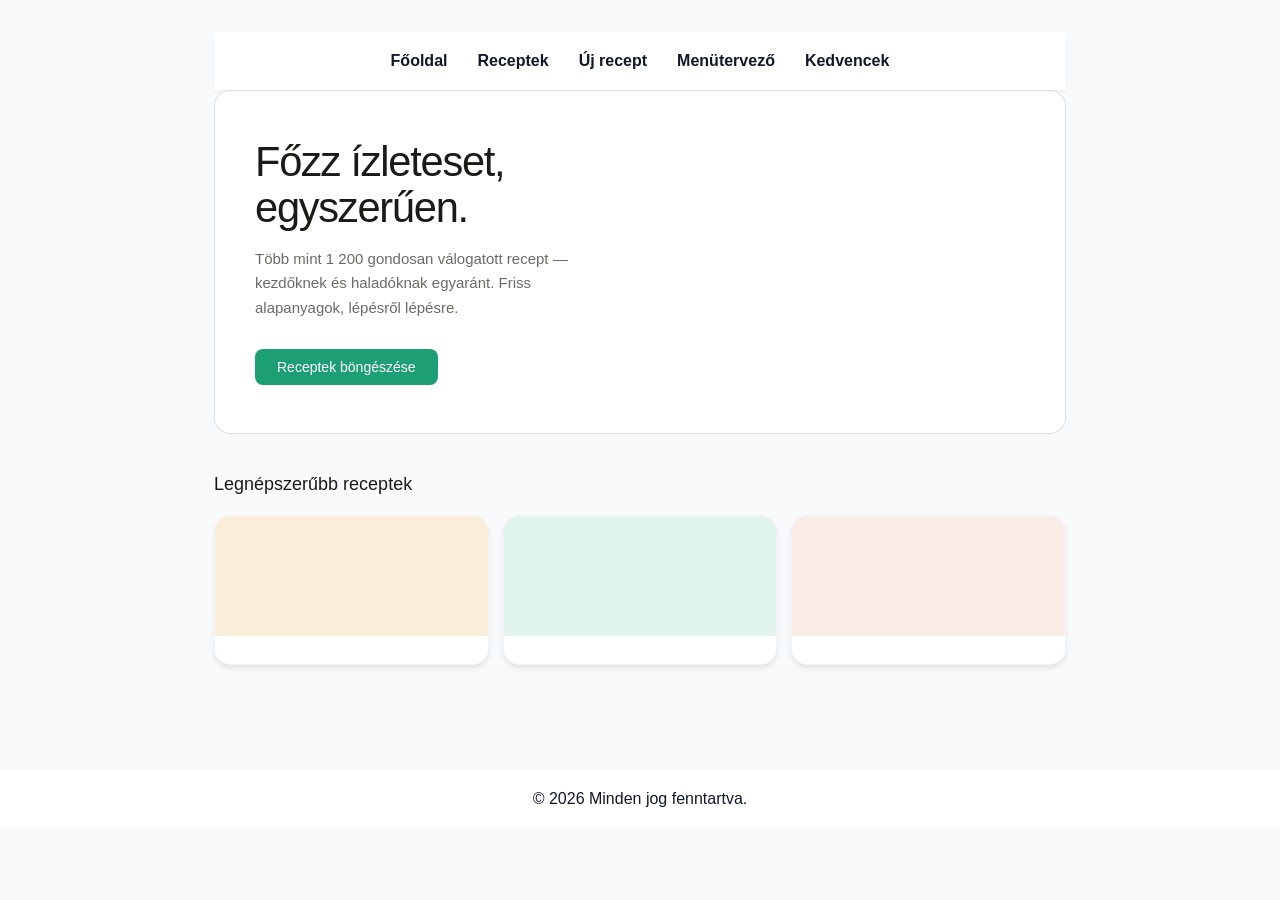
<file: index.html>
<!DOCTYPE html>
<html lang="en">
<head>
    <meta charset="UTF-8">
    <meta name="viewport" content="width=device-width, initial-scale=1.0">
    <link rel="stylesheet" href="style.css">
    <title>Document</title>
</head>
<body>

    <div class="mainpage">
      
<!-- Navigation Bar, href destinations are blank rn -->
    <nav>
        <a href="index.html">Főoldal</a>
        <a href="receptek.html">Receptek</a>
        <a href="form.html">Új recept</a>
        <a href="#">Menütervező</a>
        <a href="kedvencek.html" class="nav-active">Kedvencek</a>
    </nav>
      
        <section class="hero">
            <div>
                <h1>Főzz ízleteset,<br>egyszerűen.</h1>
                <p>Több mint 1 200 gondosan válogatott recept — kezdőknek és haladóknak egyaránt. Friss alapanyagok, lépésről lépésre.</p>
                <div class="hero-btns">
                    <button class="btn-primary">Receptek böngészése</button>
                </div>
            </div>
        </section>

        <h2>Legnépszerűbb receptek</h2>

        <div class="recipes">

            <a href="#" class="recipe-card">
                <div class="recipe-thumb" style="background: var(--amber-bg);"></div>
                <div class="recipe-body"></div>
            </a>

            <a href="#" class="recipe-card">
                <div class="recipe-thumb" style="background: var(--green-bg);"></div>
                <div class="recipe-body"></div>
            </a>

            <a href="#" class="recipe-card">
                <div class="recipe-thumb" style="background: var(--coral-bg);"></div>
                <div class="recipe-body"></div>
            </a>

        </div>
    </div>
<!--
Oldal felépítése
1. Fejléc és kiemelt kép
Nagy ételfotó
2. Gyors információs sáv
3. Hozzávalók
4. Elkészítési lépések
5. Tippek és variációk

+--------------------------------------------------+
|               NAGY RECEPTKÉP                     |
+--------------------------------------------------+

Neve

+------------------+------------------------------+
| HOZZÁVALÓK       | ELKÉSZÍTÉS                   |
|                  |                              |
| □ xxx g csirke   | 1. Kockázd fel...            |
| □ xxx g tészta   | 2. Pirítsd meg...            |
| □ xxx ml tejszín | 3. Add hozzá...              |
| ...              |                              |
+------------------+------------------------------+

TIPPEK
TÁPÉRTÉK
ÉRTÉKELÉSEK
KAPCSOLÓDÓ RECEPTEK
-->

<!-- Footer -->
    <footer>
        <p>&copy; 2026 Minden jog fenntartva.</p>
    </footer>

</body>
</html>
</file>
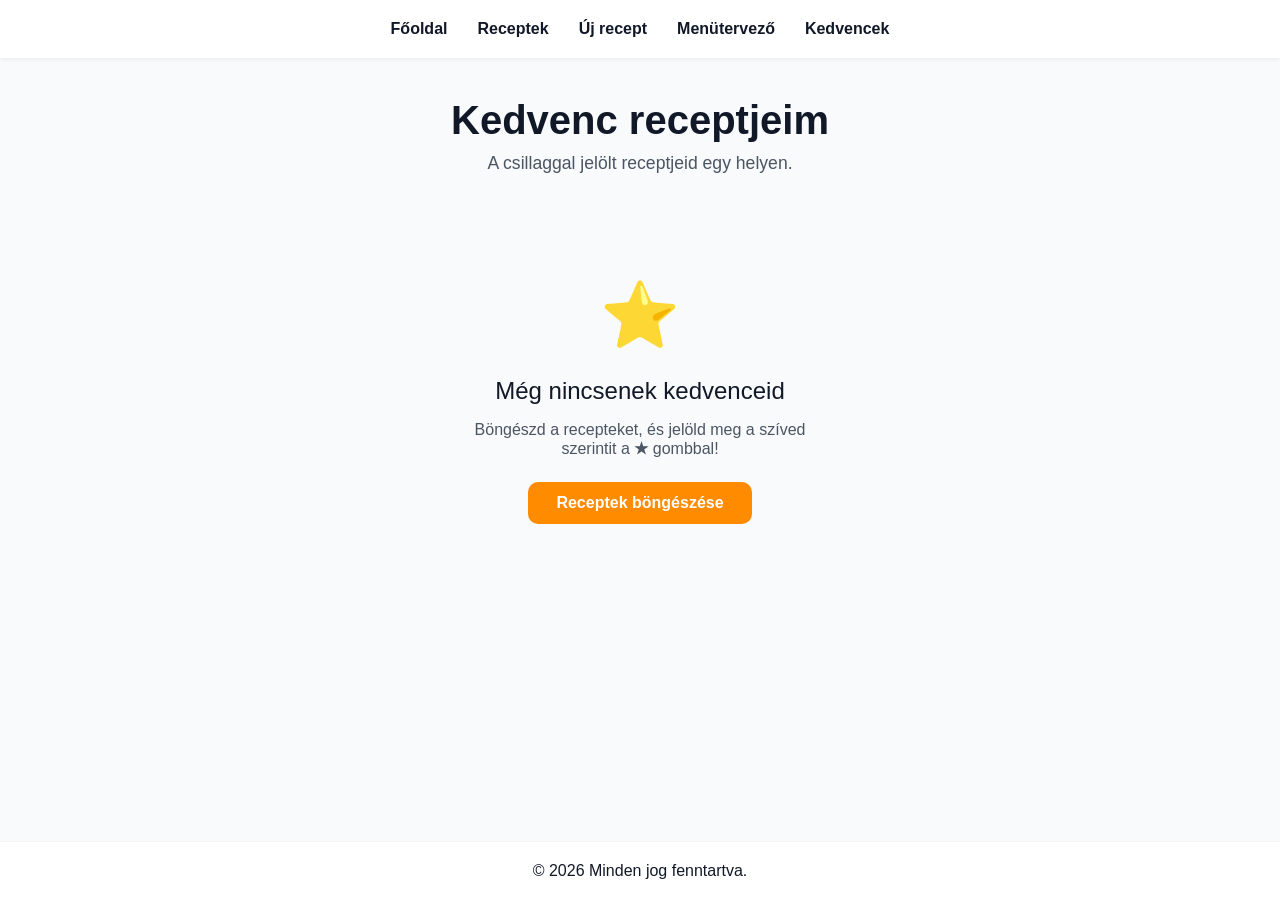
<file: kedvencek.html>
<!DOCTYPE html>
<html lang="hu">
<head>
    <meta charset="UTF-8">
    <meta name="viewport" content="width=device-width, initial-scale=1.0">
    <link rel="stylesheet" href="style.css">
    <title>Kedvenc receptek</title>
</head>
<body>

    <nav>
        <a href="index.html">Főoldal</a>
        <a href="receptek.html">Receptek</a>
        <a href="form.html">Új recept</a>
        <a href="#">Menütervező</a>
        <a href="kedvencek.html" class="nav-active">Kedvencek</a>
    </nav>

    <main>
        <header>
            <h1>Kedvenc receptjeim</h1>
            <p>A csillaggal jelölt receptjeid egy helyen.</p>
        </header>

        <div id="favorites-empty" class="favorites-empty" style="display:none;">
            <div class="empty-icon">⭐</div>
            <h2>Még nincsenek kedvenceid</h2>
            <p>Böngészd a recepteket, és jelöld meg a szíved szerintit a <strong>★</strong> gombbal!</p>
            <a href="receptek.html" class="btn-browse">Receptek böngészése</a>
        </div>

        <div class="recipe-grid" id="favorites-container"></div>
    </main>

    <footer>
        <p>&copy; 2026 Minden jog fenntartva.</p>
    </footer>

    <script type="module">
        import recipes from './recipes.js';

        const favoritesContainer = document.getElementById('favorites-container');
        const emptyState = document.getElementById('favorites-empty');

        function getFavorites() {
            return JSON.parse(localStorage.getItem('favorites') || '[]');
        }

        function removeFavorite(id) {
            const favs = getFavorites().filter(f => String(f) !== String(id));
            localStorage.setItem('favorites', JSON.stringify(favs));
            renderFavorites();
        }

        function renderFavorites() {
            const favIds = getFavorites();

            if (favIds.length === 0) {
                favoritesContainer.innerHTML = '';
                emptyState.style.display = 'flex';
                return;
            }

            emptyState.style.display = 'none';
            favoritesContainer.innerHTML = '';

            // Szűrjük a recepteket a kedvenc ID-k alapján
            const favRecipes = recipes.filter(recipe => favIds.includes(String(recipe.id)));

            if (favRecipes.length === 0) {
                favoritesContainer.innerHTML = '';
                emptyState.style.display = 'flex';
                return;
            }

            favRecipes.forEach(recipe => {
                const totalTime = recipe.prepTime + recipe.cookTime;
                const timeDisplay = totalTime > 0 ? `${totalTime} perc` : "Gyors";

                const card = document.createElement('div');
                card.className = 'recipe-card';

                card.innerHTML = `
                    <div class="card-image-container" style="cursor:pointer;">
                        <img src="${recipe.imageUrl || 'https://via.placeholder.com/500x300'}" alt="${recipe.name}">
                        <span class="category">${recipe.category}</span>
                        <button class="fav-remove-btn" title="Eltávolítás a kedvencekből" data-id="${recipe.id}">✕</button>
                    </div>
                    <div class="card-content">
                        <div class="card-header">
                            <h3 class="recipe-title">${escapeHtml(recipe.name)}</h3>
                            <span class="time">${timeDisplay}</span>
                        </div>
                        <p class="description">${escapeHtml(recipe.description)}</p>
                        <button class="view-btn">Recept megtekintése</button>
                    </div>
                `;

                // Kép vagy kártya kattintás → részletek oldal
                const imgContainer = card.querySelector('.card-image-container');
                imgContainer.addEventListener('click', () => {
                    window.location.href = `recipe.html?id=${recipe.id}`;
                });

                // Megtekintés gomb
                const viewBtn = card.querySelector('.view-btn');
                viewBtn.addEventListener('click', () => {
                    window.location.href = `recipe.html?id=${recipe.id}`;
                });

                // Kedvenc eltávolító gomb
                const removeBtn = card.querySelector('.fav-remove-btn');
                removeBtn.addEventListener('click', (e) => {
                    e.stopPropagation();
                    removeFavorite(recipe.id);
                });

                favoritesContainer.appendChild(card);
            });
        }

        // Egyszerű XSS védelem a leírás és név esetén
        function escapeHtml(str) {
            return str.replace(/[&<>]/g, function(m) {
                if (m === '&') return '&amp;';
                if (m === '<') return '&lt;';
                if (m === '>') return '&gt;';
                return m;
            });
        }

        renderFavorites();
    </script>
</body>
</html>
</file>
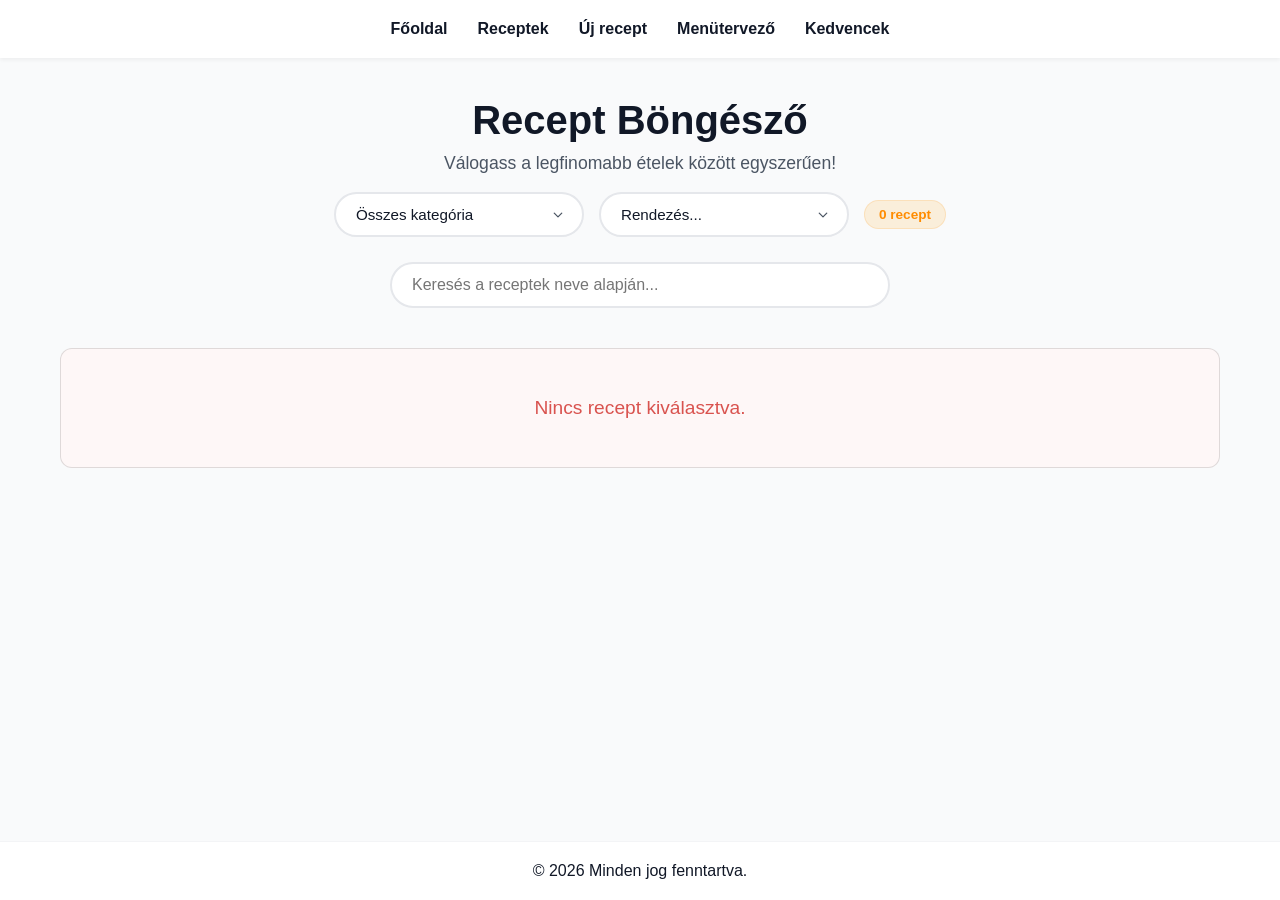
<file: receptek.html>
<!DOCTYPE html>
<html lang="en">
<head>
    <meta charset="UTF-8">
    <meta name="viewport" content="width=device-width, initial-scale=1.0">
    <link rel="stylesheet" href="style.css">
      <script type="module" src="recipe.js" defer></script>
      <script type="module" src="script.js"></script>
    <title>Receptek</title>
</head>
<body>

    <nav>
        <a href="index.html">Főoldal</a>
        <a href="receptek.html">Receptek</a>
        <a href="form.html">Új recept</a>
        <a href="#">Menütervező</a>
        <a href="kedvencek.html" class="nav-active">Kedvencek</a>
    </nav>

    <main>
        <header>
            <h1>Recept Böngésző</h1>
            <p>Válogass a legfinomabb ételek között egyszerűen!</p>
            <br>
            <div class="filter-bar">
            <div class="custom-select">
                <select id="Select" onchange="filterCards()">
                    <option value="all">Összes kategória</option>
                    <option value="Főétel">Főétel</option>
                    <option value="Leves">Leves</option>
                    <option value="Pizza">Pizza</option>
                    <option value="Desszert">Desszert</option>
                    <option value="Saláta">Saláta</option>
                </select>
            </div>
            <div class="custom-select">
    <select id="SortSelect" onchange="sortCards()">
        <option value="default">Rendezés...</option>
        <option value="time">Leggyorsabb előre</option>
    </select>
</div>
            <span id="countBadge"></span>
        </div> <div class="search-container">
            <input type="text" id="search-input" placeholder="Keresés a receptek neve alapján...">
        </div>
        </header>

        <div class="recipe-grid" id="recipe-container"></div>
         <div id="recipe-detail-content">
            <div class="loading">Betöltés...</div>
        </div>
    </main>
    <footer>
        <p>&copy; 2026 Minden jog fenntartva.</p>
    </footer>
</body>
</html>
</file>
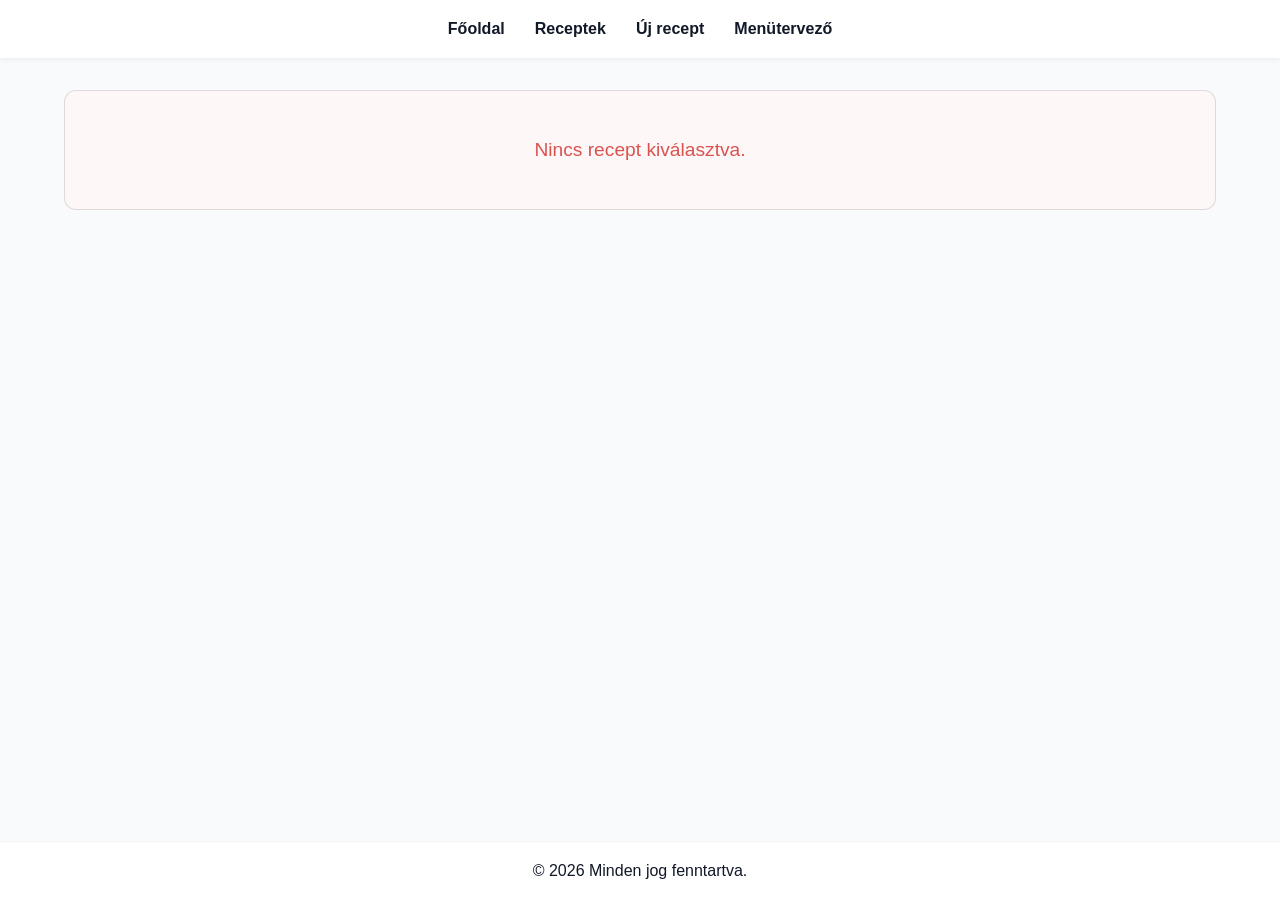
<file: recipe.html>
<!DOCTYPE html>
<html lang="en">
<head>
    <meta charset="UTF-8">
    <meta name="viewport" content="width=device-width, initial-scale=1.0">
    <link rel="stylesheet" href="style.css">
    <title>Recept részletei</title>
</head>
<body>

    <nav>
        <a href="index.html">Főoldal</a>
        <a href="receptek.html">Receptek</a>
        <a href="form.html">Új recept</a>
        <a href="#">Menütervező</a>
    </nav>

    <main class="recipe-detail-container">
        <!-- A részletes adatok dinamikusan töltődnek ide -->
        <div id="recipe-detail-content">
            <div class="loading">Betöltés...</div>
        </div>
    </main>

    <footer>
        <p>&copy; 2026 Minden jog fenntartva.</p>
    </footer>

    <script>
        function getQueryParam(param) {
            const urlParams = new URLSearchParams(window.location.search);
            return urlParams.get(param);
        }

        const recipeId = getQueryParam('id');
        if (!recipeId) {
            document.getElementById('recipe-detail-content').innerHTML = '<p class="error">Nincs recept kiválasztva.</p>';
        } else {
            fetch('recipes.json')
                .then(response => response.json())
                .then(data => {
                    const recipes = data.recipes || data;
                    const recipe = recipes.find(r => r.id == recipeId);
                    if (!recipe) {
                        document.getElementById('recipe-detail-content').innerHTML = '<p class="error">A recept nem található.</p>';
                        return;
                    }

                    const totalTime = recipe.prepTime + recipe.cookTime;
                    const timeDisplay = totalTime > 0 ? `${totalTime} perc` : "Gyors";

                    const related = recipes.filter(r => r.category === recipe.category && r.id != recipe.id).slice(0, 3);

                    let relatedHtml = '';
                    if (related.length > 0) {
                        relatedHtml = `<section class="related-recipes">
                            <h3>Kapcsolódó receptek</h3>
                            <div class="related-grid">
                                ${related.map(r => `
                                    <div class="related-card" data-id="${r.id}">
                                        <img src="${r.imageUrl}" alt="${r.name}">
                                        <h4>${r.name}</h4>
                                    </div>
                                `).join('')}
                            </div>
                        </section>`;
                    }

                    const detailHtml = `
                        <div class="recipe-header-image">
                            <img src="${recipe.imageUrl}" alt="${recipe.name}">
                        </div>
                        <div class="recipe-detail-card">
                            <h1>${recipe.name}</h1>
                            <div class="info-bar">
                                <span>Előkészítés: ${recipe.prepTime} perc</span>
                                <span>Főzés: ${recipe.cookTime} perc</span>
                                <span>dag: ${recipe.servings} fő</span>
                                <span>${timeDisplay}</span>
                            </div>
                            <div class="two-columns">
                                <div class="ingredients">
                                    <h2>Hozzávalók</h2>
                                    <ul>
                                        ${recipe.ingredients.map(ing => `<li>${ing}</li>`).join('')}
                                    </ul>
                                </div>
                                <div class="steps">
                                    <h2>Elkészítés</h2>
                                    <ol>
                                        ${recipe.steps.map(step => `<li>${step}</li>`).join('')}
                                    </ol>
                                </div>
                            </div>
                            <div class="tips-nutrition">
                                <div class="tips">
                                    <h3>Tippek és variációk</h3>
                                    <p>Használj friss fűszernövényeket az ízfokozásért. A recept könnyen variálható más fehérjeforrásokkal is.</p>
                                </div>
                                <div class="nutrition">
                                    <h3>Tápérték (adagonként)</h3>
                                    <p>Kalória: ~550 kcal | Fehérje: 28g | Szénhidrát: 45g | Zsír: 22g</p>
                                </div>
                                <div class="rating">
                                    <h3>Értékelés</h3>
                                    <p>★★★★☆ (4.5/5 – 132 vélemény alapján)</p>
                                </div>
                            </div>
                            ${relatedHtml}
                        </div>
                    `;

                    document.getElementById('recipe-detail-content').innerHTML = detailHtml;

                    document.querySelectorAll('.related-card').forEach(card => {
                        card.addEventListener('click', () => {
                            const id = card.getAttribute('data-id');
                            window.location.href = `recipe.html?id=${id}`;
                        });
                    });
                })
                .catch(error => {
                    document.getElementById('recipe-detail-content').innerHTML = '<p class="error">Hiba a recept betöltése közben.</p>';
                    console.error(error);
                });
        }
    </script>
</body>
</html>
</file>
<file: style.css>
*, *::before, *::after { box-sizing: border-box; margin: 0; padding: 0; }

:root {
    --bg-primary: #ffffff;
    --bg-secondary: #f7f6f2;
    --text-primary: #1a1a18;
    --text-secondary: #6b6a65;
    --text-tertiary: #9e9d98;
    --border: rgba(0,0,0,0.12);
    --border-hover: rgba(0,0,0,0.25);
    --green-bg: #E1F5EE;
    --green-dark: #085041;
    --green-mid: #0F6E56;
    --green-accent: #1D9E75;
    --amber-bg: #FAEEDA;
    --amber-dark: #633806;
    --coral-bg: #FAECE7;
    --coral-dark: #712B13;
    --amber-star: #EF9F27;
    --radius-md: 8px;
    --radius-lg: 12px;
    --radius-xl: 16px;
    --color-light-yellow: #FFD400;
    --color-mid-yellow: #FFC300;
    --color-orange: #FF8C00;
    --color-dark-orange: #FF5F00;
    --bg-light: #f9fafb;
    --text-dark: #111827;
    --text-muted: #4b5563;
}

@media (prefers-color-scheme: dark) {
    :root {
        --bg-primary: #1e1e1c;
        --bg-secondary: #272724;
        --text-primary: #f0efea;
        --text-secondary: #a8a7a1;
        --text-tertiary: #6b6a65;
        --border: rgba(255,255,255,0.1);
        --border-hover: rgba(255,255,255,0.22);
        --green-bg: #04342C;
        --green-dark: #9FE1CB;
        --green-mid: #5DCAA5;
        --amber-bg: #412402;
        --amber-dark: #FAC775;
        --coral-bg: #4A1B0C;
        --coral-dark: #F5C4B3;
    }
}

body {
    font-family: -apple-system, BlinkMacSystemFont, 'Segoe UI', Helvetica, Arial, sans-serif;
    background: var(--bg-secondary);
    color: var(--text-primary);
    min-height: 100vh;
}

.mainpage {
    max-width: 900px;
    margin: 0 auto;
    padding: 2rem 1.5rem 4rem;
}

.hero {
    background: var(--bg-primary);
    border: 0.5px solid var(--border);
    border-radius: var(--radius-xl);
    padding: 3rem 2.5rem;
    margin-bottom: 2.5rem;
    display: grid;
    grid-template-columns: 1fr 1fr;
    gap: 2.5rem;
    align-items: center;
}

.hero h1 {
    font-size: 2.6rem;
    font-weight: 500;
    line-height: 1.1;
    letter-spacing: -0.03em;
    margin-bottom: 1rem;
    color: var(--text-primary);
}

.hero p {
    font-size: 15px;
    color: var(--text-secondary);
    line-height: 1.65;
    margin-bottom: 1.75rem;
}

.hero-btns {
    display: flex;
    gap: 10px;
    flex-wrap: wrap;
}

.btn-primary {
    padding: 10px 22px;
    font-size: 14px;
    font-family: inherit;
    background: var(--green-accent);
    color: #fff;
    border: none;
    border-radius: var(--radius-md);
    cursor: pointer;
    transition: opacity 0.15s;
}

.btn-primary:hover { opacity: 0.88; }

h2 {
    font-size: 18px;
    font-weight: 500;
    color: var(--text-primary);
    margin-bottom: 1.25rem;
}

.recipes {
    display: grid;
    grid-template-columns: repeat(3, minmax(0, 1fr));
    gap: 14px;
}

.recipe-card {
    background: var(--bg-primary);
    border: 0.5px solid var(--border);
    border-radius: var(--radius-lg);
    overflow: hidden;
    cursor: pointer;
    transition: border-color 0.15s, transform 0.15s;
    text-decoration: none;
    display: flex;
    flex-direction: column;
}

.recipe-card:hover {
    border-color: var(--border-hover);
    transform: translateY(-2px);
}

.recipe-thumb {
    height: 120px;
    display: flex;
    align-items: center;
    justify-content: center;
    font-size: 42px;
    flex-shrink: 0;
}

.recipe-body {
    padding: 12px 14px 16px;
}

.tag-amber { background: var(--amber-bg); color: var(--amber-dark); }

@media (max-width: 680px) {
    .hero {
        grid-template-columns: 1fr;
        padding: 2rem 1.5rem;
    }
    .hero h1 { font-size: 2rem; }
    .recipes { grid-template-columns: 1fr; }
}

* {
    margin: 0;
    padding: 0;
    box-sizing: border-box;
    font-family: 'Segoe UI', Tahoma, Geneva, Verdana, sans-serif;
}

body {
    background-color: var(--bg-light);
    color: var(--text-dark);
    display: flex;
    flex-direction: column;
    min-height: 100vh;
}

nav {
    background-color: #ffffff;
    padding: 20px;
    display: flex;
    justify-content: center;
    gap: 30px;
    box-shadow: 0 2px 4px rgba(0,0,0,0.05);
}

nav a {
    text-decoration: none;
    color: var(--text-dark);
    font-weight: 600;
    transition: color 0.2s;
}

nav a:hover {
    color: var(--color-orange);
}

main {
    flex-grow: 1;
    padding: 40px 20px;
    max-width: 1200px;
    width: 100%;
    margin: 0 auto;
}

header {
    text-align: center;
    margin-bottom: 40px;
}

header h1 {
    font-size: 2.5rem;
    color: var(--text-dark);
    margin-bottom: 10px;
}

header p {
    color: var(--text-muted);
    font-size: 1.1rem;
}

.recipe-grid {
    display: grid;
    grid-template-columns: repeat(auto-fit, minmax(300px, 1fr));
    gap: 30px;
}

.recipe-card {
    background-color: #ffffff;
    border-radius: 16px;
    overflow: hidden;
    box-shadow: 0 4px 6px -1px rgba(0, 0, 0, 0.1);
    border: 1px solid #f3f4f6;
    display: flex;
    flex-direction: column;
}

.card-image-container {
    position: relative;
    height: 200px;
    width: 100%;
}

.card-image-container img {
    width: 100%;
    height: 100%;
    object-fit: cover;
}

.category {
    position: absolute;
    top: 15px;
    left: 15px;
    background-color: var(--color-mid-yellow);
    color: var(--text-dark);
    font-size: 0.75rem;
    font-weight: bold;
    padding: 4px 10px;
    border-radius: 20px;
    text-transform: uppercase;
}

.card-content {
    padding: 20px;
    display: flex;
    flex-direction: column;
    flex-grow: 1;
}

.card-header {
    display: flex;
    justify-content: space-between;
    align-items: center;
    margin-bottom: 12px;
}

.card-header h3 {
    font-size: 1.25rem;
    color: var(--text-dark);
}

.time {
    font-size: 0.85rem;
    background-color: #f3f4f6;
    padding: 2px 8px;
    border-radius: 6px;
    color: var(--text-muted);
}

.description {
    font-size: 0.95rem;
    color: var(--text-muted);
    line-height: 1.5;
    margin-bottom: 20px;
    flex-grow: 1;
}

.view-btn {
    width: 100%;
    background-color: var(--color-orange);
    color: white;
    border: none;
    padding: 12px;
    border-radius: 10px;
    font-weight: 600;
    cursor: pointer;
    transition: background-color 0.2s ease;
}

.view-btn:hover {
    background-color: var(--color-dark-orange);
}

footer {
    background-color: #ffffff;
    text-align: center;
    padding: 20px;
    border-top: 1px solid #f3f4f6;
    margin-top: 40px;
}

@media (min-width: 600px) {
  .header {grid-area: 1 / span 6;}
  .menu {grid-area: 2 / span 1;}
  .content {grid-area: 2 / span 4;}
  .facts {grid-area: 3 / span 6;}
  .footer {grid-area: 4 / span 6;}
}

@media (min-width: 768px) {
  .header {grid-area: 1 / span 6;}
  .menu {grid-area: 2 / span 1;}
  .content {grid-area: 2 / span 4;}
  .facts {grid-area: 2 / span 1;}
  .footer {grid-area: 3 / span 6;}
}

.form{
    text-align: center;
    font-size: large;
    color: #FF8C00;
}

.input{
    color: #FF8C00;
    font-size: large;
}

/* ============================================
   RECIPE DETAIL PAGE (recipe.html)
   ============================================ */

.recipe-detail-container {
    max-width: 1200px;
    margin: 2rem auto;
    padding: 0 1.5rem;
}

.recipe-header-image {
    margin-bottom: 1rem;
}

.recipe-header-image img {
    width: 100%;
    max-height: 450px;
    object-fit: cover;
    border-radius: var(--radius-xl);
    box-shadow: 0 4px 12px rgba(0, 0, 0, 0.1);
}

.recipe-detail-card {
    background: var(--bg-primary);
    border-radius: var(--radius-xl);
    padding: 2rem;
    margin-top: -2rem;
    box-shadow: 0 8px 24px rgba(0, 0, 0, 0.05);
    border: 0.5px solid var(--border);
}

.recipe-detail-card h1 {
    font-size: 2rem;
    font-weight: 600;
    margin-bottom: 1.5rem;
    color: var(--text-primary);
    letter-spacing: -0.01em;
}

.info-bar {
    display: flex;
    flex-wrap: wrap;
    gap: 1rem;
    background: var(--bg-secondary);
    padding: 0.75rem 1.25rem;
    border-radius: 40px;
    margin-bottom: 2rem;
    font-weight: 500;
    border: 0.5px solid var(--border);
}

.info-bar span {
    background: var(--bg-primary);
    padding: 0.3rem 1rem;
    border-radius: 30px;
    font-size: 0.9rem;
    color: var(--text-secondary);
}

.two-columns {
    display: grid;
    grid-template-columns: 1fr 1.5fr;
    gap: 2rem;
    margin-bottom: 2rem;
}

.ingredients h2,
.steps h2 {
    font-size: 1.4rem;
    font-weight: 600;
    margin-bottom: 1rem;
    color: var(--text-primary);
    border-left: 4px solid var(--green-accent);
    padding-left: 0.75rem;
}

.ingredients ul,
.steps ol {
    padding-left: 1.25rem;
    line-height: 1.6;
    color: var(--text-secondary);
}

.ingredients li,
.steps li {
    margin-bottom: 0.6rem;
}

.tips-nutrition {
    display: grid;
    grid-template-columns: 1fr 1fr;
    gap: 1.5rem;
    background: var(--bg-secondary);
    padding: 1.5rem;
    border-radius: var(--radius-lg);
    margin: 1.5rem 0;
    border: 0.5px solid var(--border);
}

.tips h3,
.nutrition h3,
.rating h3 {
    font-size: 1.1rem;
    font-weight: 600;
    margin-bottom: 0.5rem;
    color: var(--text-primary);
}

.tips p,
.nutrition p,
.rating p {
    font-size: 0.95rem;
    color: var(--text-secondary);
    line-height: 1.5;
}

.rating {
    grid-column: span 2;
    border-top: 1px solid var(--border);
    padding-top: 1rem;
    margin-top: 0;
}

.related-recipes {
    margin-top: 2.5rem;
}

.related-recipes h3 {
    font-size: 1.3rem;
    font-weight: 600;
    margin-bottom: 1rem;
    color: var(--text-primary);
}

.related-grid {
    display: flex;
    gap: 1.2rem;
    flex-wrap: wrap;
}

.related-card {
    background: var(--bg-primary);
    border-radius: var(--radius-lg);
    overflow: hidden;
    width: 180px;
    cursor: pointer;
    transition: transform 0.2s, box-shadow 0.2s;
    border: 0.5px solid var(--border);
}

.related-card:hover {
    transform: translateY(-4px);
    box-shadow: 0 8px 20px rgba(0, 0, 0, 0.1);
    border-color: var(--border-hover);
}

.related-card img {
    width: 100%;
    height: 120px;
    object-fit: cover;
}

.related-card h4 {
    margin: 0.75rem;
    font-size: 0.9rem;
    text-align: center;
    font-weight: 500;
    color: var(--text-primary);
}

.loading,
.error {
    text-align: center;
    padding: 3rem;
    font-size: 1.2rem;
    color: var(--text-secondary);
    background: var(--bg-primary);
    border-radius: var(--radius-lg);
    border: 0.5px solid var(--border);
}

.error {
    color: #d9534f;
    background: #fef7f7;
}

@media (prefers-color-scheme: dark) {
    .error {
        background: #2c1a1a;
        color: #f5a5a5;
    }
}

/* Reszponzív – tabletek */
@media (max-width: 768px) {
    .recipe-detail-container {
        padding: 0 1rem;
    }

    .recipe-detail-card {
        padding: 1.5rem;
        margin-top: -1rem;
    }

    .recipe-detail-card h1 {
        font-size: 1.6rem;
    }

    .two-columns {
        grid-template-columns: 1fr;
        gap: 1.5rem;
    }

    .tips-nutrition {
        grid-template-columns: 1fr;
        gap: 1rem;
    }

    .rating {
        grid-column: span 1;
    }

    .info-bar span {
        font-size: 0.8rem;
        padding: 0.2rem 0.8rem;
    }

    .related-grid {
        justify-content: center;
    }

    .related-card {
        width: 160px;
    }
}

/* Reszponzív – mobil */
@media (max-width: 480px) {
    .recipe-detail-card {
        padding: 1rem;
    }

    .info-bar {
        flex-direction: column;
        align-items: flex-start;
        gap: 0.5rem;
    }

    .related-card {
        width: 140px;
    }

    .related-card h4 {
        font-size: 0.8rem;
    }
}
/* Kereső */
.search-container {
    margin-top: 20px;
    display: flex;
    justify-content: center;
}

#search-input {
    width: 100%;
    max-width: 500px;
    padding: 12px 20px;
    font-size: 1rem;
    border: 2px solid #e5e7eb;
    border-radius: 30px;
    outline: none;
    transition: border-color 0.2s ease, box-shadow 0.2s ease;
}

#search-input:focus {
    border-color: var(--color-orange);
    box-shadow: 0 0 0 3px rgba(255, 140, 0, 0.2);
};


/* === KEDVENCEK KIEGÉSZÍTŐ CSS ===
   Illeszd a meglévő style.css végéhez
   ================================= */

/* Nav aktív link */
.nav-active {
    color: #e05252 !important;
    font-weight: 700;
}

/* Kedvenc csillag gomb – receptek listán */
.fav-btn {
    position: absolute;
    top: 12px;
    right: 12px;
    background: rgba(255, 255, 255, 0.88);
}

.fav-btn {
    position: absolute;
    top: 15px;
    right: 15px;
    background: rgba(255, 255, 255, 0.85);
    border: none;
    border-radius: 50%;
    width: 36px;
    height: 36px;
    font-size: 1.1rem;
    line-height: 1;
    cursor: pointer;
    color: #ccc;
    display: flex;
    align-items: center;
    justify-content: center;
    transition: color 0.2s, transform 0.15s, background 0.2s;
    backdrop-filter: blur(4px);
    box-shadow: 0 1px 4px rgba(0,0,0,0.15);
}

.fav-btn:hover {
    color: #e05252;
    transform: scale(1.15);
}

.fav-btn.fav-active {
    color: #e05252;
    background: rgba(255,255,255,0.95);
}

/* Eltávolítás gomb a kedvencek oldalon */
.fav-remove-btn {
    position: absolute;
    top: 12px;
    right: 12px;
    background: rgba(255, 255, 255, 0.88);
    border: none;
    border-radius: 50%;
    width: 30px;
    height: 30px;
    font-size: 0.75rem;
    cursor: pointer;
    color: #888;
    display: flex;
    align-items: center;
    justify-content: center;
    transition: color 0.2s, transform 0.15s, background 0.2s;
    backdrop-filter: blur(4px);
    box-shadow: 0 1px 4px rgba(0,0,0,0.12);
}

.fav-remove-btn:hover {
    color: #e05252;
    background: rgba(255,255,255,1);
    transform: scale(1.15);
}

/* Üres állapot – kedvencek oldal */
.favorites-empty {
    flex-direction: column;
    align-items: center;
    justify-content: center;
    text-align: center;
    padding: 4rem 2rem;
    gap: 1rem;
}

.empty-icon {
    font-size: 4rem;
    margin-bottom: 0.5rem;
}

.favorites-empty h2 {
    font-size: 1.5rem;
    color: var(--text-dark, #111827);
    margin: 0;
}

.favorites-empty p {
    color: var(--text-muted, #4b5563);
    font-size: 1rem;
    max-width: 380px;
}

.btn-browse {
    display: inline-block;
    margin-top: 0.5rem;
    padding: 12px 28px;
    background-color: var(--color-orange, #FF8C00);
    color: #fff;
    border-radius: 10px;
    font-weight: 600;
    text-decoration: none;
    transition: background-color 0.2s;
}

.btn-browse:hover {
    background-color: var(--color-dark-orange, #FF5F00);
    display: flex;
    align-items: center;
    justify-content: center;
    cursor: pointer;
    box-shadow: 0 2px 8px rgba(0, 0, 0, 0.15);
    transition: transform 0.2s ease, background-color 0.2s ease;
    z-index: 10;
}

.fav-btn:hover {
    transform: scale(1.1);
    background: #ffffff;
}

.fav-btn svg {
    width: 20px;
    height: 20px;
    fill: none;
    stroke: #4b5563;
    stroke-width: 2;
    transition: fill 0.2s ease, stroke 0.2s ease;
}

.fav-btn.active svg {
    fill: #e63946;
    stroke: #e63946;
}

@media (prefers-color-scheme: dark) {
    .fav-btn {
        background: rgba(30, 30, 28, 0.85);
    }
    .fav-btn:hover {
        background: #272724;
    }
    .fav-btn svg {
        stroke: #a8a7a1;
    }
    .fav-btn.active svg {
        stroke: #e63946;
    }
}

.filter-bar {
    display: flex;
    align-items: center;
    justify-content: center;
    gap: 15px;
    margin-bottom: 25px;
}

.custom-select {
    position: relative;
    display: inline-block;
    width: 100%;
    max-width: 250px;
}

.custom-select select {
    width: 100%;
    padding: 12px 40px 12px 20px;
    font-size: 0.95rem;
    font-weight: 500;
    color: var(--text-dark);
    background-color: #ffffff;
    border: 2px solid #e5e7eb;
    border-radius: 30px;
    cursor: pointer;
    outline: none;
    -webkit-appearance: none;
    -moz-appearance: none;
    appearance: none;
    background-image: url("data:image/svg+xml,%3Csvg xmlns='http://www.w3.org/2000/svg' fill='none' viewBox='0 0 24 24' stroke='%234b5563' stroke-width='2.5'%3E%3Cpath stroke-linecap='round' stroke-linejoin='round' d='M19.5 8.25l-7.5 7.5-7.5-7.5' /%3E%3C/svg%3E");
    background-repeat: no-repeat;
    background-position: calc(100% - 18px) center;
    background-size: 12px;
    transition: border-color 0.2s ease, box-shadow 0.2s ease, transform 0.2s ease;
}

.custom-select select:focus {
    border-color: var(--color-orange);
    box-shadow: 0 0 0 3px rgba(255, 140, 0, 0.2);
    background-image: url("data:image/svg+xml,%3Csvg xmlns='http://www.w3.org/2000/svg' fill='none' viewBox='0 0 24 24' stroke='%23FF8C00' stroke-width='2.5'%3E%3Cpath stroke-linecap='round' stroke-linejoin='round' d='M4.5 15.75l7.5-7.5 7.5 7.5' /%3E%3C/svg%3E");
}

#countBadge {
    font-size: 0.85rem;
    font-weight: 600;
    color: var(--color-orange);
    background-color: var(--amber-bg);
    padding: 6px 14px;
    border-radius: 20px;
    border: 1px solid rgba(255, 140, 0, 0.15);
}

@media (prefers-color-scheme: dark) {
    .custom-select select {
        background-color: var(--bg-primary);
        border-color: var(--border);
        color: var(--text-primary);
        background-image: url("data:image/svg+xml,%3Csvg xmlns='http://www.w3.org/2000/svg' fill='none' viewBox='0 0 24 24' stroke='%23a8a7a1' stroke-width='2.5'%3E%3Cpath stroke-linecap='round' stroke-linejoin='round' d='M19.5 8.25l-7.5 7.5-7.5-7.5' /%3E%3C/svg%3E");
    }
    
    .custom-select select:focus {
        background-image: url("data:image/svg+xml,%3Csvg xmlns='http://www.w3.org/2000/svg' fill='none' viewBox='0 0 24 24' stroke='%23FF8C00' stroke-width='2.5'%3E%3Cpath stroke-linecap='round' stroke-linejoin='round' d='M4.5 15.75l7.5-7.5 7.5 7.5' /%3E%3C/svg%3E");
    }
    
    .custom-select select option {
        background-color: var(--bg-primary);
        color: var(--text-primary);
    }

    #countBadge {
        background-color: rgba(255, 140, 0, 0.1);
        color: #ffaa44;
        border-color: rgba(255, 140, 0, 0.3);
    }
}
</file>
